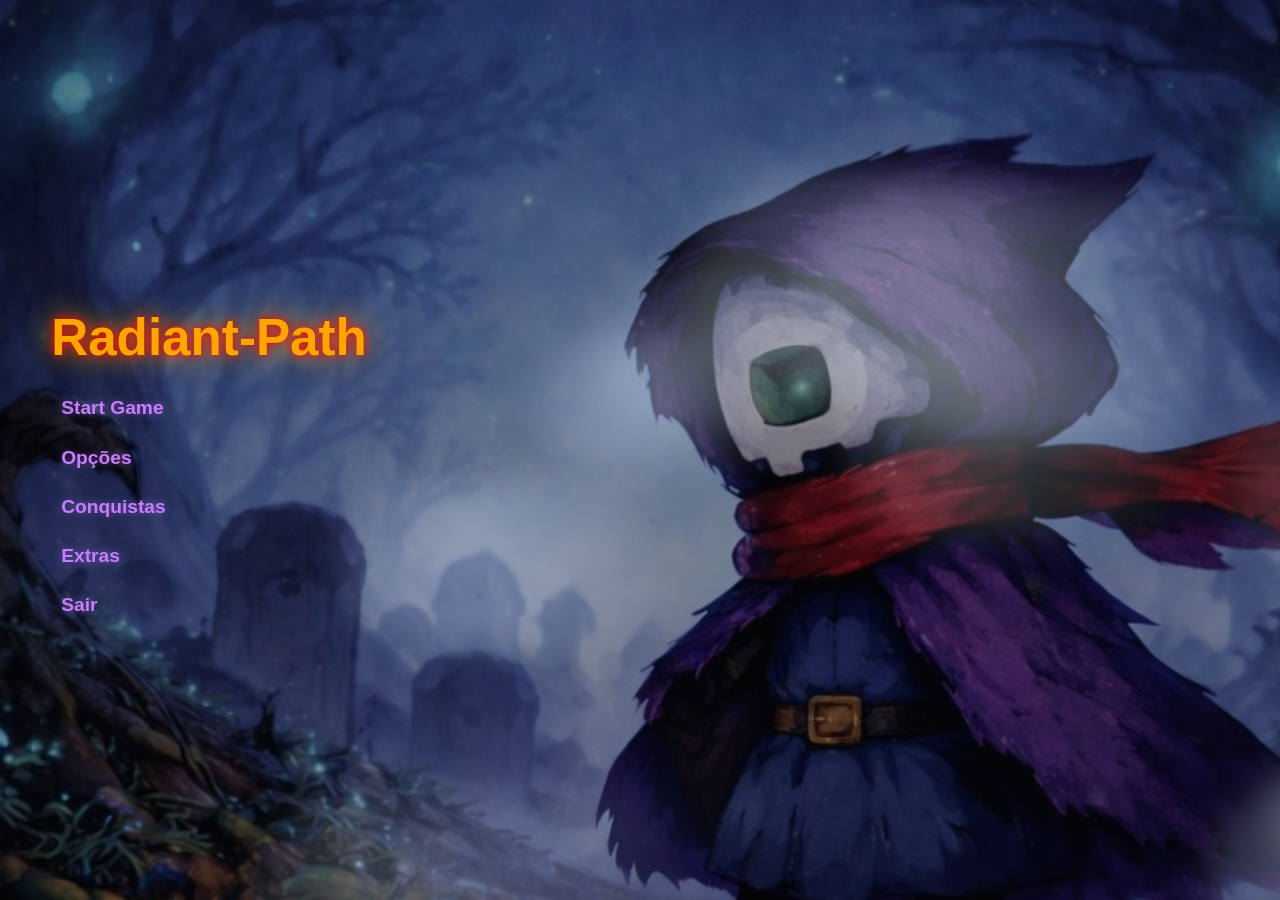
<file: Index.html>
<!DOCTYPE html>
<html lang="pt-br">

<head>
    <meta charset="UTF-8">
    <meta name="viewport" content="width=device-width, initial-scale=1, viewport-fit=cover">
    <meta name="theme-color" content="#06080e">
    <meta name="apple-mobile-web-app-capable" content="yes">
    <meta name="apple-mobile-web-app-status-bar-style" content="black-translucent">
    <meta name="mobile-web-app-capable" content="yes">
    <title>Meu Jogo - Menu</title>

    <!-- Estilo do menu -->
    <link rel="stylesheet" href="styles/menu.css">
    <link href="https://fonts.googleapis.com/css2?family=Press+Start+2P&display=swap" rel="stylesheet">
</head>

<body>

    <div id="orientation-lock-menu" aria-live="polite">
        <p>Gire o celular para usar no modo paisagem.</p>
    </div>

    <div id="ui-container">
        <!-- Área das partículas -->
        <div class="fire-particles" id="fire"></div>

        <!-- Menu principal -->
        <div id="menu">
            <h1>Radiant-Path</h1>

            <a class="start-link" href="game.html">Start Game</a>
            <button>Opções</button>
            <button>Conquistas</button>
            <button>Extras</button>
            <button>Sair</button>
        </div>
    </div>

    <!-- Script do menu -->
    <script src="src/main-menu.js"></script>

</body>

</html>
</file>
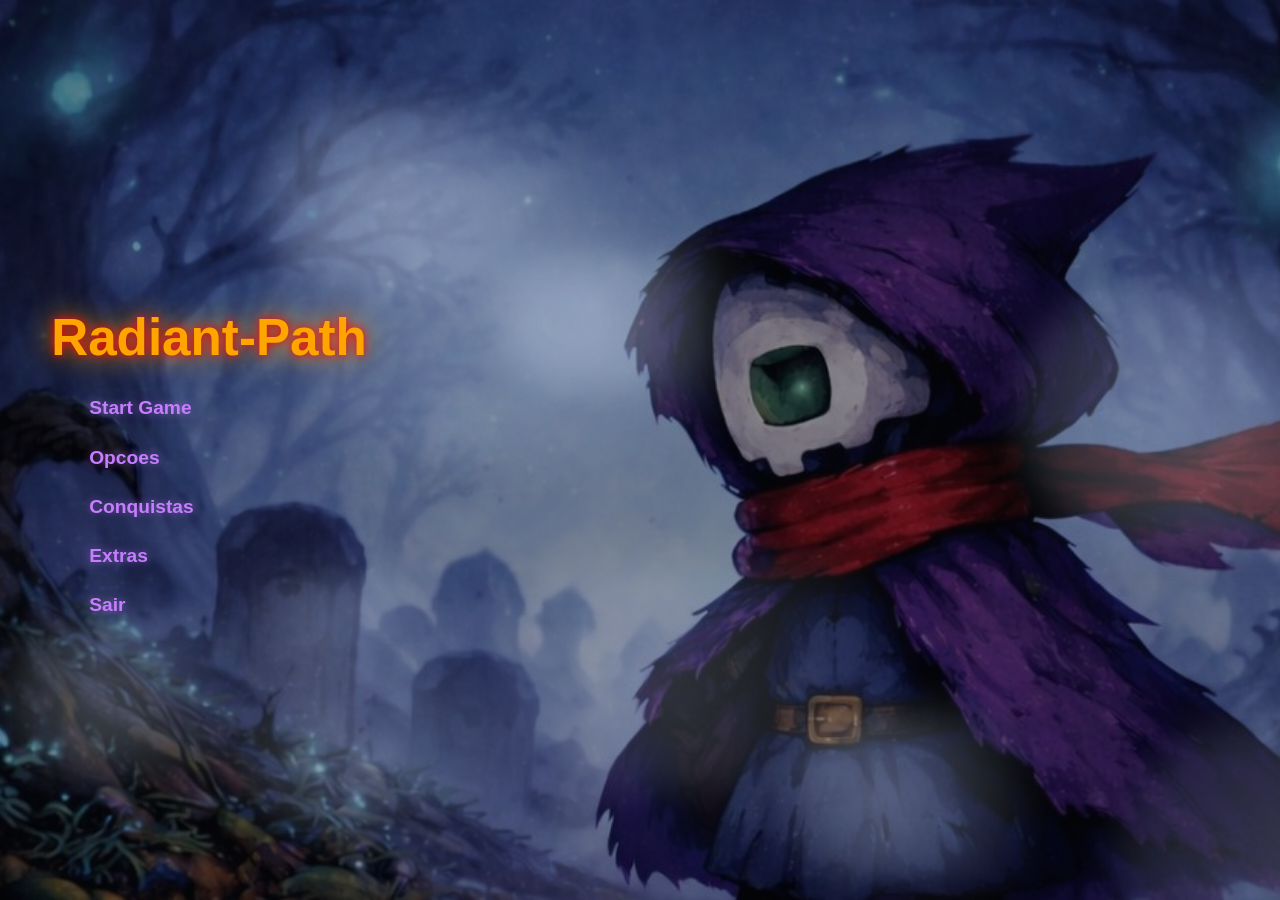
<file: index.html>
﻿<!DOCTYPE html>
<html lang="pt-br">

<head>
    <meta charset="UTF-8">
    <meta name="viewport"
        content="width=device-width, initial-scale=1, maximum-scale=1, user-scalable=no, viewport-fit=cover">
    <meta name="theme-color" content="#06080e">
    <meta name="apple-mobile-web-app-capable" content="yes">
    <meta name="apple-mobile-web-app-status-bar-style" content="black-translucent">
    <meta name="mobile-web-app-capable" content="yes">
    <title>Radiant-Path</title>
    <link rel="icon" type="image/png" href="assets/img/icones/icone.png">
    <link rel="apple-touch-icon" href="assets/img/icones/icon-192.png">
    <link rel="manifest" href="manifest.webmanifest">

    <link rel="stylesheet" href="styles/menu.css">
    <link rel="stylesheet" href="styles/game.css">
    <link href="https://fonts.googleapis.com/css2?family=Press+Start+2P&display=swap" rel="stylesheet">
</head>

<body>
    <div id="menu-screen">
        <div id="orientation-lock-menu" aria-live="polite">
            <p>Gire o celular para usar no modo paisagem.</p>
        </div>

        <div id="ui-container">
            <div class="fire-particles" id="fire"></div>

            <div id="menu">
                <h1>Radiant-Path</h1>

                <a class="start-link menu-arrowed" id="start-game" href="#">Start Game</a>
                <button class="menu-arrowed">Opcoes</button>
                <button class="menu-arrowed">Conquistas</button>
                <button class="menu-arrowed">Extras</button>
                <a class="start-link menu-arrowed" id="exit-button" href="#confirm-exit">Sair</a>
            </div>
        </div>

        <div id="confirm-exit" class="menu-confirm">
            <div class="menu-confirm-box">
                <p>Quer sair?</p>
                <div class="menu-confirm-actions">
                    <a class="confirm-yes" id="confirm-exit-yes" href="#">Sim</a>
                    <a class="confirm-no" href="#">Nao</a>
                </div>
            </div>
        </div>

    </div>

    <div id="server-screen" style="display: none;">
        <div id="orientation-lock-server" aria-live="polite">
            <p>Gire o celular para usar no modo paisagem.</p>
        </div>

        <div class="server-ui">
            <div class="server-select-box">
                <p>Escolha um servidor</p>
                <div class="server-grid">
                    <button class="server-slot is-top" data-server="1" type="button">
                        <span class="server-label">Novo Serve</span>
                    </button>
                    <button class="server-slot is-left" data-server="2" type="button">
                        <span class="server-label">Novo Serve</span>
                    </button>
                    <button class="server-slot is-right" data-server="3" type="button">
                        <span class="server-label">Novo Serve</span>
                    </button>
                </div>
                <button class="server-back menu-arrowed" type="button">Voltar</button>
            </div>
        </div>
    </div>

    <div id="game-screen" style="display: none;">
        <a id="back-menu" href="#">Sair</a>
        <button id="inventory-button" type="button">Inventario</button>

        <div id="confirm-menu" class="menu-confirm">
            <div class="menu-confirm-box">
                <div class="menu-confirm-actions">
                    <a class="confirm-yes menu-arrowed" id="confirm-menu-no" href="#">Continuar</a>
                    <a class="menu-arrowed" id="confirm-menu-options" href="#">Opcoes</a>
                    <a class="confirm-no menu-arrowed" id="confirm-menu-yes" href="#">Sair</a>
                </div>
            </div>
        </div>

        <div id="orientation-lock" aria-live="polite">
            <p>Gire o celular para jogar no modo paisagem.</p>
        </div>

        <canvas id="gameCanvas"></canvas>

        <div id="inventory-screen" aria-hidden="true">
            <button id="inventory-back" type="button">Voltar</button>
        </div>

        <div id="touch-controls" aria-hidden="true">
            <div id="analog-base">
                <div id="analog-knob"></div>
            </div>
            <button id="touch-jump" type="button">Pular</button>
        </div>
    </div>

    <script src="src/game/entities/floor.js"></script>
    <script src="src/game/entities/player.js"></script>
    <script src="src/main-game.js"></script>
    <script src="src/main-menu.js"></script>
    <script>
        (function () {
            const interactiveSelector =
                "a, button, input, select, textarea, label, summary, details, [role='button'], [role='link'], [data-allow-default]";

            const isInteractiveTarget = (event) => {
                const target = event && event.target;
                if (!(target instanceof Element)) return false;
                return !!target.closest(interactiveSelector);
            };

            const preventDefault = (event) => {
                event.preventDefault();
            };

            const preventDefaultUnlessInteractive = (event) => {
                if (isInteractiveTarget(event)) return;
                event.preventDefault();
            };

            const preventDefaultForPointer = (event) => {
                if (event.pointerType === "touch" || event.pointerType === "pen") {
                    preventDefaultUnlessInteractive(event);
                }
            };

            document.addEventListener("touchstart", preventDefaultUnlessInteractive, {
                passive: false,
                capture: true,
            });
            document.addEventListener("pointerdown", preventDefaultForPointer, { passive: false, capture: true });
            document.addEventListener("contextmenu", preventDefault, { capture: true });
            document.addEventListener("dragstart", preventDefault, { capture: true });
            document.addEventListener("selectstart", preventDefault, { capture: true });
            document.addEventListener("copy", preventDefault, { capture: true });
            document.addEventListener("cut", preventDefault, { capture: true });
            document.addEventListener("paste", preventDefault, { capture: true });
            document.addEventListener("gesturestart", preventDefault, { capture: true });
            document.addEventListener("gesturechange", preventDefault, { capture: true });
            document.addEventListener("gestureend", preventDefault, { capture: true });
        })();
    </script>
</body>

</html>
</file>
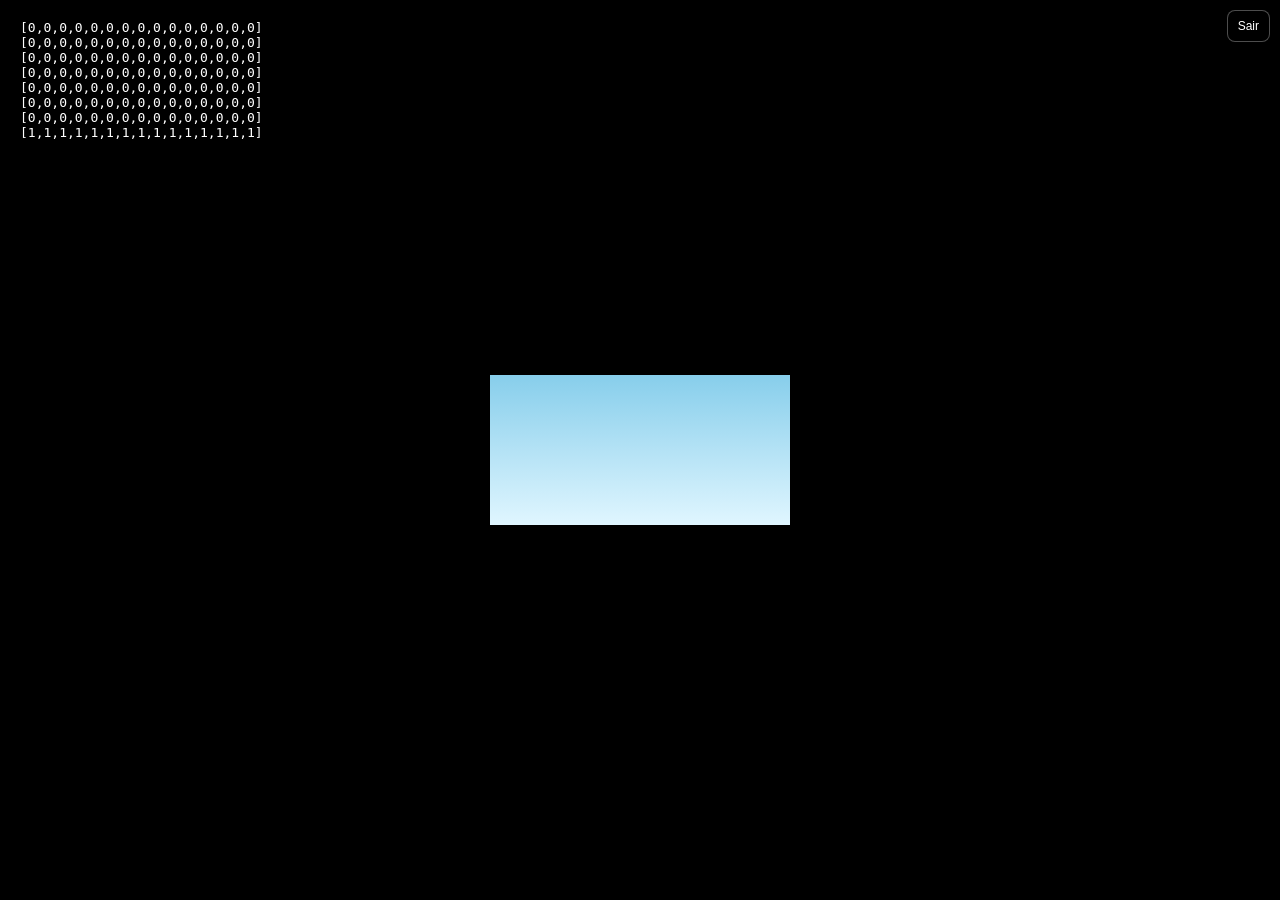
<file: game.html>
﻿<!DOCTYPE html>
<html lang="pt-br">

<head>
    <meta charset="UTF-8">
    <meta name="viewport"
        content="width=device-width, initial-scale=1, maximum-scale=1, user-scalable=no, viewport-fit=cover">
    <meta name="theme-color" content="#06080e">
    <meta name="apple-mobile-web-app-capable" content="yes">
    <meta name="apple-mobile-web-app-status-bar-style" content="black-translucent">
    <meta name="mobile-web-app-capable" content="yes">
    <title>Radiant-Path</title>
    <link rel="icon" type="image/png" href="assets/img/icone.png">
    <link rel="apple-touch-icon" href="assets/img/icon-192.png">
    <link rel="manifest" href="manifest.webmanifest">

    <link rel="stylesheet" href="styles/game.css">
</head>

<body>

    <a id="back-menu" href="#confirm-menu">Sair</a>

    <div id="confirm-menu" class="menu-confirm">
        <div class="menu-confirm-box">
            <p>Quer voltar ao menu?</p>
            <div class="menu-confirm-actions">
                <a class="confirm-yes" id="confirm-menu-yes" href="index.html">Sim</a>
                <a class="confirm-no" id="confirm-menu-no" href="#">Nao</a>
            </div>
        </div>
    </div>

    <div id="orientation-lock" aria-live="polite">
        <p>Gire o celular para jogar no modo paisagem.</p>
    </div>

    <pre id="miniMap"
        style="position: fixed; top: 10px; left: 10px; margin: 0; padding: 10px; background: rgba(0,0,0,0.6); color: #fff; font-family: monospace; z-index: 10;">
[0,0,0,0,0,0,0,0,0,0,0,0,0,0,0]
[0,0,0,0,0,0,0,0,0,0,0,0,0,0,0]
[0,0,0,0,0,0,0,0,0,0,0,0,0,0,0]
[0,0,0,0,0,0,0,0,0,0,0,0,0,0,0]
[0,0,0,0,0,0,0,0,0,0,0,0,0,0,0]
[0,0,0,0,0,0,0,0,0,0,0,0,0,0,0]
[0,0,0,0,0,0,0,0,0,0,0,0,0,0,0]
[1,1,1,1,1,1,1,1,1,1,1,1,1,1,1]
    </pre>

    <canvas id="gameCanvas"></canvas>

    <div id="touch-controls" aria-hidden="true">
        <div id="analog-base">
            <div id="analog-knob"></div>
        </div>
        <button id="touch-jump" type="button">Pular</button>
    </div>

    <script src="src/game/entities/floor.js"></script>
    <script src="src/game/entities/player.js"></script>
    <script src="src/main-game.js"></script>

</body>

</html>
</file>
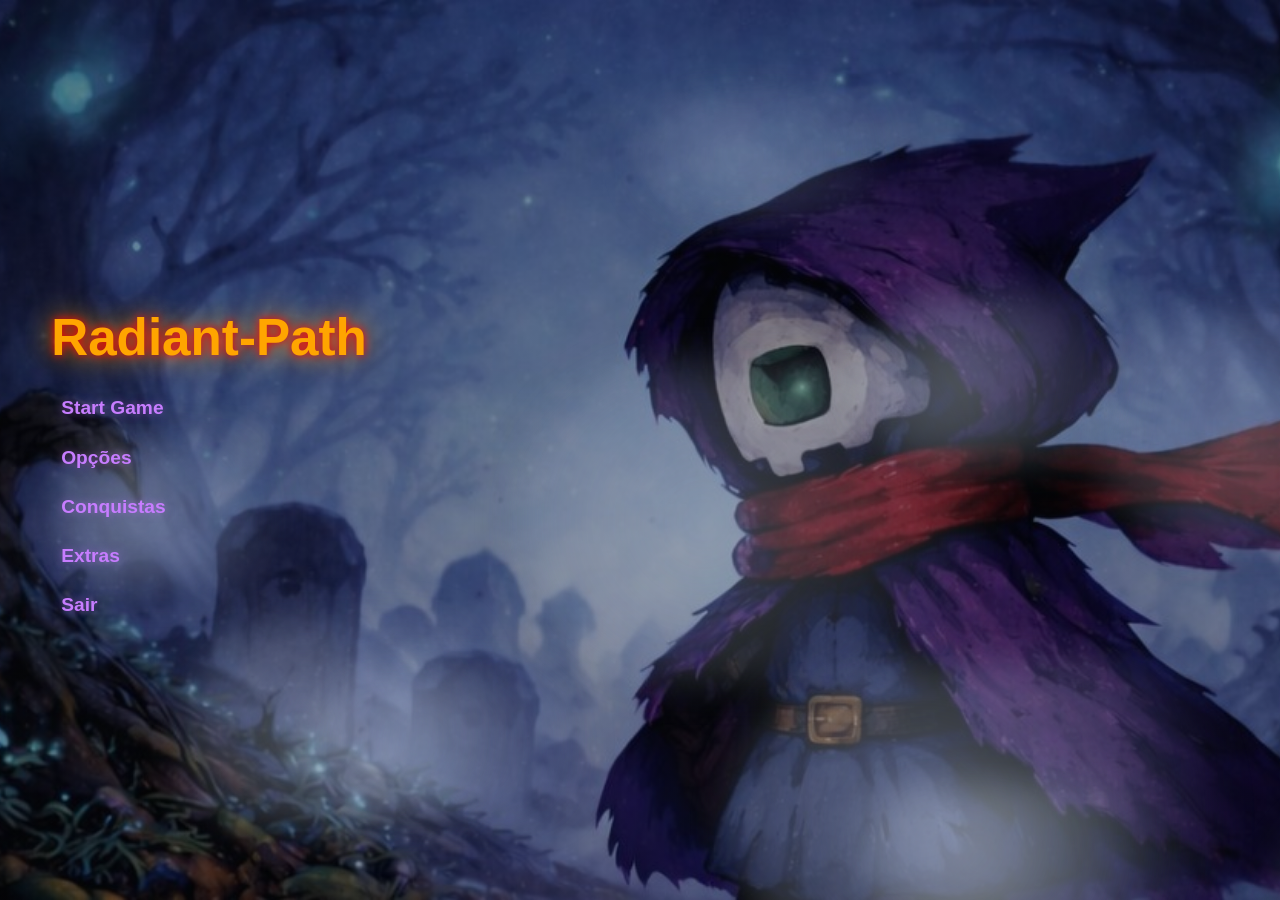
<file: menu.html>
<!DOCTYPE html>
<html lang="pt-br">

<head>
    <meta charset="UTF-8">
    <meta name="viewport" content="width=device-width, initial-scale=1, viewport-fit=cover">
    <meta name="theme-color" content="#06080e">
    <meta name="apple-mobile-web-app-capable" content="yes">
    <meta name="apple-mobile-web-app-status-bar-style" content="black-translucent">
    <meta name="mobile-web-app-capable" content="yes">
    <title>Meu Jogo - Menu</title>

    <!-- Estilo do menu -->
    <link rel="stylesheet" href="styles/menu.css">
    <link href="https://fonts.googleapis.com/css2?family=Press+Start+2P&display=swap" rel="stylesheet">
</head>

<body>

    <div id="ui-container">
        <!-- Área das partículas -->
        <div class="fire-particles" id="fire"></div>

        <!-- Menu principal -->
        <div id="menu">
            <h1>Radiant-Path</h1>

            <a class="start-link" href="game.html">Start Game</a>
            <button>Opções</button>
            <button>Conquistas</button>
            <button>Extras</button>
            <button>Sair</button>
        </div>
    </div>

    <!-- Script do menu -->
    <script src="src/main-menu.js"></script>

</body>

</html>
</file>
<file: styles/menu.css>
/* Reset básico */
html,
body {
    margin: 0;
    width: 100%;
    height: 100dvh;
    overflow: hidden;
    background: #000;
    touch-action: none;
    -ms-touch-action: none;
    overscroll-behavior: none;
    -webkit-user-select: none;
    -ms-user-select: none;
    user-select: none;
    -webkit-touch-callout: none;
}

*,
*::before,
*::after {
    -webkit-user-select: none !important;
    -ms-user-select: none !important;
    user-select: none !important;
    -webkit-touch-callout: none;
    -webkit-tap-highlight-color: transparent;
    -webkit-user-drag: none;
}

#menu-screen,
#ui-container {
    touch-action: none;
    -ms-touch-action: none;
}

/* Fundo do menu */
#ui-container {
    position: fixed;
    width: 100%;
    height: 100dvh;
    background: linear-gradient(rgba(6, 8, 14, 0.42), rgba(6, 8, 14, 0.42)), url("../assets/img/mapa/menu.png") center / cover no-repeat;
    overflow: hidden;
}

#orientation-lock-menu,
#orientation-lock-server {
    position: fixed;
    inset: 0;
    display: none;
    align-items: center;
    justify-content: center;
    padding: 24px;
    text-align: center;
    font-family: "Segoe UI", Tahoma, Geneva, Verdana, sans-serif;
    font-size: 1.1rem;
    font-weight: 700;
    color: #ffffff;
    background: rgba(0, 0, 0, 0.9);
    z-index: 9999;
}

#orientation-lock-menu.is-visible,
#orientation-lock-server.is-visible {
    display: flex;
}

/* Camada da neblina */
.fire-particles {
    position: fixed;
    width: 100%;
    height: 100%;
    pointer-events: none;
    top: 0;
    left: 0;
    overflow: hidden;
    z-index: 2;
}

.fog-cloud {
    position: absolute;
    border-radius: 999px;
    background: radial-gradient(circle at 35% 50%, rgba(220, 235, 255, 0.72), rgba(190, 210, 235, 0.28) 56%, rgba(255, 255, 255, 0) 78%);
    filter: blur(18px);
    animation: fog-drift linear infinite;
    mix-blend-mode: screen;
    will-change: transform, opacity;
}

@keyframes fog-drift {
    from {
        transform: translateX(calc(-1 * var(--drift-x, 25vw)));
    }

    to {
        transform: translateX(var(--drift-x, 25vw));
    }
}

/* Menu */
#menu {
    position: absolute;
    top: 50%;
    left: 4vw;
    transform: translateY(-50%);
    text-align: left;
    font-family: "Segoe UI", Tahoma, Geneva, Verdana, sans-serif;
    text-rendering: optimizeLegibility;
    -webkit-font-smoothing: antialiased;
    -moz-osx-font-smoothing: grayscale;
    z-index: 3;
    width: min(70vw, 520px);
}


#menu h1 {
    color: orange;
    text-shadow: 0 0 10px red, 0 0 30px orange;
    font-size: clamp(1.9rem, 5.4vw, 3.2rem);
    margin-bottom: 1.2rem;
}

button,
.start-link {
    background: transparent;
    color: #C77DFF;
    border: none;
    padding: 10px;
    font-family: inherit;
    font-size: clamp(0.95rem, 2.2vw, 1.2rem);
    font-weight: 700;
    line-height: 1.2;
    text-decoration: none;
    display: block;
    width: max-content;
    margin: 6px 0 0;
    text-shadow: 0 0 8px rgba(199, 125, 255, 0.5);
    transition: transform 160ms ease, color 160ms ease, text-shadow 160ms ease;
    cursor: pointer;
    touch-action: manipulation;
}

button:hover,
.start-link:hover {
    transform: scale(1.08);
    color: #FFFFFF;
    text-shadow: 0 0 14px rgba(255, 255, 255, 0.9);
}

.menu-confirm {
    position: fixed;
    inset: 0;
    display: none;
    align-items: center;
    justify-content: center;
    padding: 20px;
    background: rgba(0, 0, 0, 0.7);
    z-index: 10002;
}

.menu-confirm:target {
    display: flex;
}

.menu-confirm-box {
    width: min(92vw, 360px);
    padding: 8px 10px;
    background: transparent;
    border: none;
    color: #fff;
    font-family: "Segoe UI", Tahoma, Geneva, Verdana, sans-serif;
    text-align: center;
}

.menu-confirm-box p {
    margin: 0 0 14px;
    font-size: 15px;
    font-weight: 700;
}

.menu-confirm-actions {
    display: flex;
    justify-content: center;
    gap: 10px;
}

.menu-confirm-actions a {
    text-decoration: none;
    color: #fff;
    padding: 8px 14px;
    border-radius: 8px;
    border: 1px solid rgba(255, 255, 255, 0.35);
    background: rgba(255, 255, 255, 0.08);
    font-size: 13px;
    touch-action: manipulation;
}

.menu-confirm-actions .confirm-yes {
    background: rgba(46, 213, 115, 0.25);
    border-color: rgba(46, 213, 115, 0.6);
}

.menu-confirm-actions .confirm-no {
    background: rgba(255, 71, 87, 0.22);
    border-color: rgba(255, 71, 87, 0.55);
}

@media (max-width: 768px) {
    .fog-cloud {
        filter: blur(14px);
    }

    #menu {
        left: 6vw;
        width: min(76vw, 420px);
        top: 64%;
    }

    #menu h1 {
        font-size: clamp(1.3rem, 7vw, 2rem);
        margin-top: 56px;
        margin-bottom: 0.45rem;
    }

    button,
    .start-link {
        font-size: clamp(0.85rem, 3.8vw, 1rem);
        padding: 6px 10px;
        margin-top: -1px;
        line-height: 1.05;
    }

}

#server-screen {
    position: fixed;
    inset: 0;
    display: none;
    align-items: center;
    justify-content: center;
    padding: 20px;
    background: rgba(0, 0, 0, 0.72);
    z-index: 10003;
}

.server-ui {
    position: fixed;
    inset: 0;
    display: flex;
    align-items: center;
    justify-content: center;
    padding: 20px;
    background: linear-gradient(rgba(6, 8, 14, 0.42), rgba(6, 8, 14, 0.42)), url("../assets/img/mapa/menu.png") center / cover no-repeat;
}

.server-select-box {
    width: min(96vw, 940px);
    padding: 36px 44px 42px;
    background: rgba(8, 10, 16, 0.6);
    border: 1px solid rgba(255, 255, 255, 0.14);
    border-radius: 12px;
    color: #fff;
    font-family: "Segoe UI", Tahoma, Geneva, Verdana, sans-serif;
    text-align: center;
    box-shadow: 0 16px 32px rgba(0, 0, 0, 0.45);
}

.server-select-box p {
    margin: 0 0 14px;
    font-size: 17px;
    font-weight: 700;
}

.server-grid {
    display: grid;
    grid-template-columns: 1fr 1fr 1fr;
    grid-template-rows: auto auto;
    gap: 10px 24px;
    justify-items: center;
    align-items: center;
    margin-bottom: 16px;
}

.server-slot {
    --slot-size: 140px;
    --icn-scale: min(calc((var(--slot-size) - 2px) / 300px),
            calc((var(--slot-size) - 2px) / 191px));
    width: var(--slot-size);
    height: var(--slot-size);
    border-radius: 0;
    border: none;
    background: transparent;
    color: #fff;
    font-size: 13px;
    font-weight: 700;
    text-transform: uppercase;
    letter-spacing: 0.6px;
    box-shadow: none;
    cursor: pointer;
    transition: transform 160ms ease, border-color 160ms ease, box-shadow 160ms ease;
    position: relative;
    overflow: visible;
}

.server-slot::before {
    content: "";
    position: absolute;
    left: 50%;
    bottom: -34%;
    transform: translateX(-50%) scale(calc(var(--icn-scale) * 2.6));
    width: 300px;
    height: 191px;
    background-image: url("../assets/img/icones/icn.png");
    background-repeat: no-repeat;
    background-size: 1024px 1024px;
    background-position: -1px -832px;
    transform-origin: bottom center;
    opacity: 0.95;
    z-index: 0;
}

.server-slot:hover,
.server-slot:focus-visible {
    transform: translateY(-2px) scale(1.04);
    border-color: transparent;
    box-shadow: none;
}

.server-slot:nth-child(1) {
    grid-column: 2;
    grid-row: 1;
    margin-top: 140px;
}

.server-slot:nth-child(2) {
    grid-column: 1;
    grid-row: 2;
}

.server-slot:nth-child(3) {
    grid-column: 3;
    grid-row: 2;
}

.server-label {
    position: relative;
    z-index: 1;
    text-shadow: 0 2px 6px rgba(0, 0, 0, 0.6);
}

.server-back {
    display: inline-flex;
    align-items: center;
    justify-content: center;
    min-width: auto;
    padding: 8px 12px;
    border-radius: 0;
    border: none;
    background: transparent;
    color: #fff;
    font-size: 13px;
    font-weight: 700;
    text-transform: uppercase;
    letter-spacing: 0.6px;
    cursor: pointer;
    transition: transform 160ms ease, border-color 160ms ease, box-shadow 160ms ease;
    text-shadow: 0 0 10px rgba(199, 125, 255, 0.45);
}

.server-back:hover,
.server-back:focus-visible {
    transform: translateY(-1px);
    border-color: transparent;
    box-shadow: none;
}
</file>
<file: styles/game.css>
/* Reset basico */
html,
body {
    margin: 0;
    padding: 0;
    width: 100%;
    height: 100dvh;
    overflow: hidden;
    background: black;
    touch-action: none;
    -ms-touch-action: none;
    overscroll-behavior: none;
    -webkit-user-select: none;
    -ms-user-select: none;
    user-select: none;
    -webkit-touch-callout: none;
}

*,
*::before,
*::after {
    -webkit-user-select: none !important;
    -ms-user-select: none !important;
    user-select: none !important;
    -webkit-touch-callout: none;
    -webkit-tap-highlight-color: transparent;
    -webkit-user-drag: none;
}

#menu-screen,
#game-screen,
#ui-container,
#gameCanvas {
    touch-action: none;
    -ms-touch-action: none;
}

:root {
    --ui-arrow-scale: 1.1;
    --ui-arrow-x0: -1003px;
    --ui-arrow-x1: -982px;
    --ui-arrow-x2: -961px;
    --ui-arrow-x3: -940px;
    --ui-arrow-y: -1px;
    --game-zoom: 1;
}

@keyframes ui-arrow-frames {
    0% {
        background-position: var(--ui-arrow-x0) var(--ui-arrow-y);
    }

    16.666% {
        background-position: var(--ui-arrow-x1) var(--ui-arrow-y);
    }

    33.333% {
        background-position: var(--ui-arrow-x2) var(--ui-arrow-y);
    }

    50% {
        background-position: var(--ui-arrow-x3) var(--ui-arrow-y);
    }

    66.666% {
        background-position: var(--ui-arrow-x2) var(--ui-arrow-y);
    }

    83.333% {
        background-position: var(--ui-arrow-x1) var(--ui-arrow-y);
    }

    100% {
        background-position: var(--ui-arrow-x0) var(--ui-arrow-y);
    }
}

.menu-arrowed {
    display: flex;
    align-items: center;
    gap: 8px;
    justify-content: flex-start;
}

.server-back.menu-arrowed {
    justify-content: center;
    width: max-content;
    margin: 0 auto;
}

.menu-arrowed::before,
.menu-arrowed::after {
    content: "";
    width: 20px;
    height: 19px;
    flex: 0 0 auto;
    background-image: url("../assets/img/icones/icn.png");
    background-repeat: no-repeat;
    background-size: 1024px 1024px;
    background-position: var(--ui-arrow-x0) var(--ui-arrow-y);
    image-rendering: pixelated;
    animation: ui-arrow-frames 0.9s step-end infinite;
    transform: scale(var(--ui-arrow-scale));
    transform-origin: center;
    opacity: 0;
    transition: opacity 160ms ease;
}

.menu-arrowed::before {
    transform: scaleX(-1) scale(var(--ui-arrow-scale));
}

.menu-arrowed::after {
    transform: scale(var(--ui-arrow-scale));
}

#confirm-menu .menu-arrowed:hover::before,
#confirm-menu .menu-arrowed:hover::after,
.menu-arrowed:hover::before,
.menu-arrowed:hover::after,
.menu-arrowed:focus-visible::before,
.menu-arrowed:focus-visible::after {
    opacity: 1;
}

#confirm-menu .menu-arrowed {
    justify-content: center;
}

/* Fundo do jogo para evitar barras pretas ao redor do canvas */
#game-screen {
    position: fixed;
    inset: 0;
    background: linear-gradient(to bottom, #87CEEB, #E0F6FF);
    overflow: hidden;
}

/* Canvas do jogo */
#gameCanvas {
    display: block;
    position: fixed;
    top: 50%;
    left: 50%;
    transform: translate(-50%, -50%) scale(var(--game-zoom));
    width: auto;
    height: auto;
    max-width: none;
    max-height: none;
    background: linear-gradient(to bottom, #87CEEB, #E0F6FF);
}

#back-menu {
    position: fixed;
    top: 10px;
    right: 10px;
    z-index: 10001;
    text-decoration: none;
    background: rgba(0, 0, 0, 0.65);
    color: #fff;
    border: 1px solid rgba(255, 255, 255, 0.3);
    padding: 8px 10px;
    border-radius: 8px;
    font-family: "Segoe UI", Tahoma, Geneva, Verdana, sans-serif;
    font-size: 12px;
}

#inventory-button {
    position: fixed;
    top: 10px;
    left: 10px;
    z-index: 10001;
    background: rgba(0, 0, 0, 0.65);
    color: #fff;
    border: 1px solid rgba(255, 255, 255, 0.3);
    padding: 8px 10px;
    border-radius: 8px;
    font-family: "Segoe UI", Tahoma, Geneva, Verdana, sans-serif;
    font-size: 12px;
    cursor: pointer;
}

#inventory-screen {
    position: fixed;
    inset: 0;
    display: none;
    background: #000;
    z-index: 10004;
}

#inventory-screen.is-open {
    display: flex;
}

#inventory-back {
    position: fixed;
    top: 10px;
    left: 10px;
    background: rgba(255, 255, 255, 0.08);
    color: #fff;
    border: 1px solid rgba(255, 255, 255, 0.35);
    padding: 8px 14px;
    border-radius: 8px;
    font-size: 13px;
    cursor: pointer;
}

.menu-confirm {
    position: fixed;
    inset: 0;
    display: none;
    align-items: center;
    justify-content: center;
    padding: 20px;
    background: rgba(0, 0, 0, 0.7);
    z-index: 10002;
}

.menu-confirm:target {
    display: flex;
}

.menu-confirm.is-open {
    display: flex;
}

.menu-confirm-box {
    width: min(92vw, 360px);
    padding: 8px 10px;
    background: transparent;
    border: none;
    color: #fff;
    font-family: "Segoe UI", Tahoma, Geneva, Verdana, sans-serif;
    text-align: center;
}

.menu-confirm-box p {
    margin: 0 0 14px;
    font-size: 15px;
    font-weight: 700;
}

.menu-confirm-actions {
    display: flex;
    justify-content: center;
    gap: 10px;
}

.menu-confirm-actions a {
    text-decoration: none;
    color: #fff;
    padding: 8px 14px;
    border-radius: 8px;
    border: 1px solid rgba(255, 255, 255, 0.35);
    background: rgba(255, 255, 255, 0.08);
    font-size: 13px;
}

#confirm-menu .menu-confirm-actions {
    flex-direction: column;
    align-items: center;
    gap: 2px;
}

#confirm-menu .menu-confirm-actions a {
    width: min(240px, 78vw);
    text-align: center;
}

#confirm-menu .menu-confirm-box {
    background: transparent;
    border-radius: 0;
    padding: 8px 10px;
    box-shadow: none;
}

#confirm-menu.menu-confirm {
    background: rgba(0, 0, 0, 0.45);
}

#confirm-menu .menu-confirm-actions a {
    border: none;
    background: transparent;
    padding: 8px 6px;
}

.menu-confirm-actions .confirm-yes {
    background: rgba(46, 213, 115, 0.25);
    border-color: rgba(46, 213, 115, 0.6);
}

.menu-confirm-actions .confirm-no {
    background: rgba(255, 71, 87, 0.22);
    border-color: rgba(255, 71, 87, 0.55);
}

body.force-landscape #gameCanvas {
    top: 50%;
    left: 50%;
    transform: translate(-50%, -50%) rotate(90deg) scale(var(--game-zoom));
    transform-origin: center center;
}

body.force-landscape #orientation-lock {
    display: none !important;
}

#orientation-lock {
    position: fixed;
    inset: 0;
    display: none;
    align-items: center;
    justify-content: center;
    padding: 24px;
    text-align: center;
    font-family: "Segoe UI", Tahoma, Geneva, Verdana, sans-serif;
    font-size: 1.2rem;
    font-weight: 700;
    color: #ffffff;
    background: rgba(0, 0, 0, 0.88);
    z-index: 9999;
}

#orientation-lock.is-visible {
    display: flex;
}

#touch-controls {
    display: none;
}

@media (max-width: 900px), (pointer: coarse) {
    #touch-controls {
        position: fixed;
        left: 0;
        right: 0;
        bottom: 0;
        z-index: 10000;
        display: flex;
        align-items: flex-end;
        justify-content: space-between;
        padding: 12px 14px calc(16px + env(safe-area-inset-bottom));
        pointer-events: none;
    }

    #analog-base,
    #touch-jump {
        pointer-events: auto;
    }

    #analog-base {
        position: relative;
        width: 120px;
        height: 120px;
        border-radius: 50%;
        border: 2px solid rgba(255, 255, 255, 0.35);
        background: rgba(0, 0, 0, 0.28);
        touch-action: none;
    }

    #analog-knob {
        position: absolute;
        left: 50%;
        top: 50%;
        width: 52px;
        height: 52px;
        border-radius: 50%;
        transform: translate(-50%, -50%);
        background: rgba(255, 255, 255, 0.45);
        border: 1px solid rgba(255, 255, 255, 0.65);
        transition: transform 50ms linear;
    }

    #touch-jump {
        min-width: 92px;
        min-height: 92px;
        border-radius: 50%;
        border: 2px solid rgba(255, 255, 255, 0.45);
        background: rgba(30, 30, 30, 0.35);
        color: #fff;
        font-family: "Segoe UI", Tahoma, Geneva, Verdana, sans-serif;
        font-size: 14px;
        font-weight: 700;
        touch-action: manipulation;
    }
}
</file>
